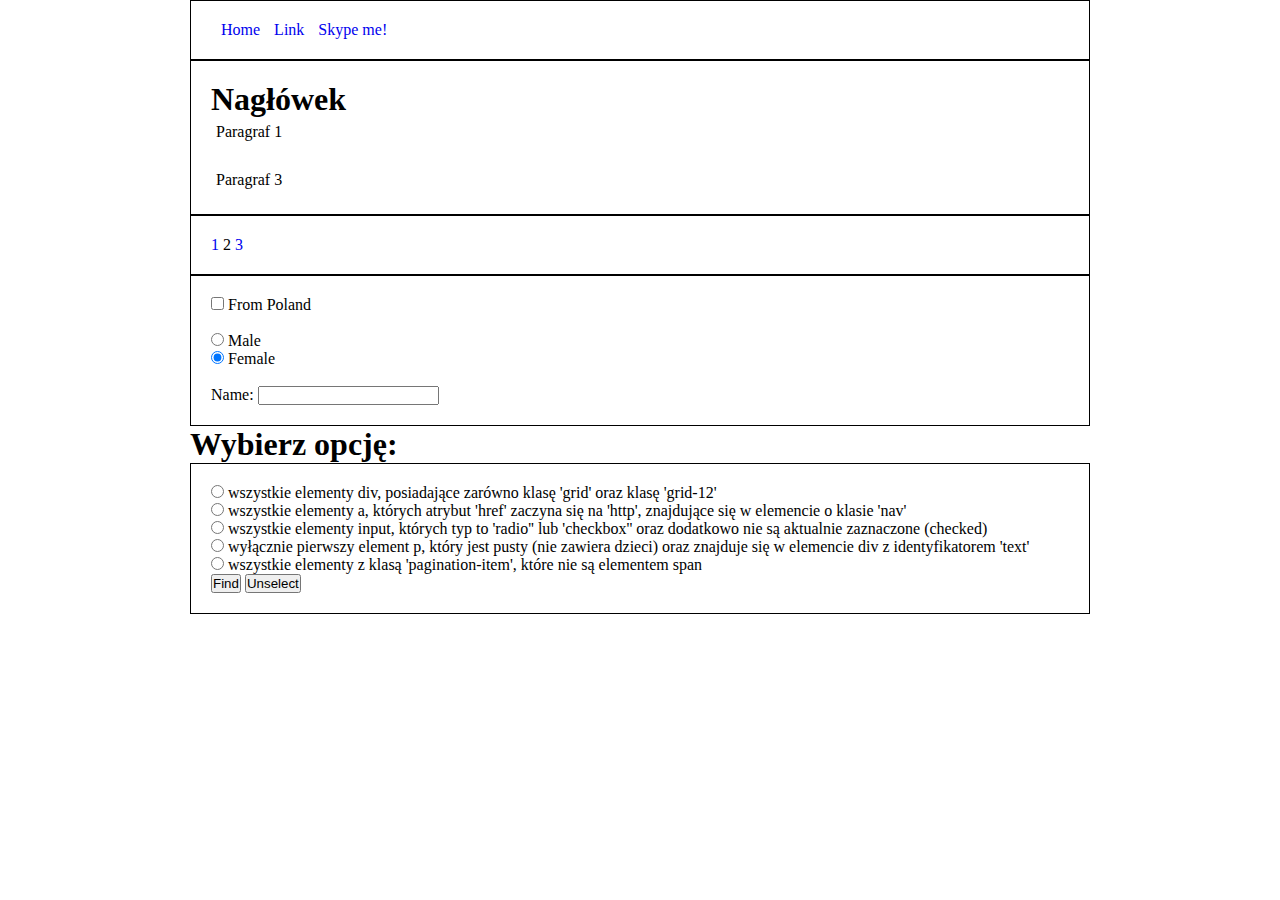
<file: 4_1/index.html>
<!DOCTYPE html>
<html lang="en">

<head>
    <meta charset="UTF-8">
    <meta name="viewport" content="width=device-width, initial-scale=1.0">
    <meta http-equiv="X-UA-Compatible" content="ie=edge">
    <title>Document</title>
    <link rel="stylesheet" href="css/styles.css">
</head>

<body>

    <div class="container">

        <nav class="nav">
            <a href="#">Home</a>
            <a href="http://www.wp.pl" class="this">Link</a>
            <a href="skype:skypename?chat">Skype me!</a>
        </nav>

        <section>
            <div id="text" class="grid grid-12 this">
                <h1>Nagłówek</h1>
                <p>Paragraf 1</p>
                <p class="this"></p>
                <p class="nothis"></p>
                <p>Paragraf 3</p>
            </div>
        </section>

        <section>
            <a href="#" class="pagination-item this1">1</a>
            <span href="#" class="pagination-item">2</span>
            <a href="#" class="pagination-item this2">3</a>

        </section>

        <form action="" class="form-data">
            <input type="checkbox" id="poland">
            <label for="poland">From Poland</label>
            <br><br>

            <input type="radio" name="gender" id="male" value="male">
            <label for="male">Male</label>
            <br>
            <input type="radio" name="gender" id="female" value="female" checked>
            <label for="female">Female</label>
            <br><br>

            <label for="text1">Name:</label>
            <input type="text" id="text1">
        </form>


        <h1>Wybierz opcję:</h1>
        <form action="" class="form-options">
            <input type="radio" name="select" id="op1" value="1">
            <label for="op1">wszystkie elementy div, posiadające zarówno klasę 'grid' oraz klasę 'grid-12'</label>
            <br>

            <input type="radio" name="select" id="op2" value="2">
            <label for="op2">wszystkie elementy a, których atrybut 'href' zaczyna się na 'http', znajdujące się w elemencie o klasie 'nav'</label>
            <br>

            <input type="radio" name="select" id="op3" value="3">
            <label for="op3">wszystkie elementy input, których typ to 'radio'' lub 'checkbox'' oraz dodatkowo nie są aktualnie zaznaczone (checked)</label>
            <br>

            <input type="radio" name="select" id="op4" value="4">
            <label for="op4">wyłącznie pierwszy element p, który jest pusty (nie zawiera dzieci) oraz znajduje się w elemencie div z identyfikatorem 'text'</label>
            <br>

            <input type="radio" name="select" id="op5" value="5">
            <label for="op5">wszystkie elementy z klasą 'pagination-item', które nie są elementem span</label>
            <br>

            <button class="select-button">Find</button>
            <button class="unselect-button">Unselect</button>

        </form>

    </div>


    <script src="js/jquery-3.2.1.js"></script>
    <script src="js/scripts.js"></script>
</body>

</html>
</file>
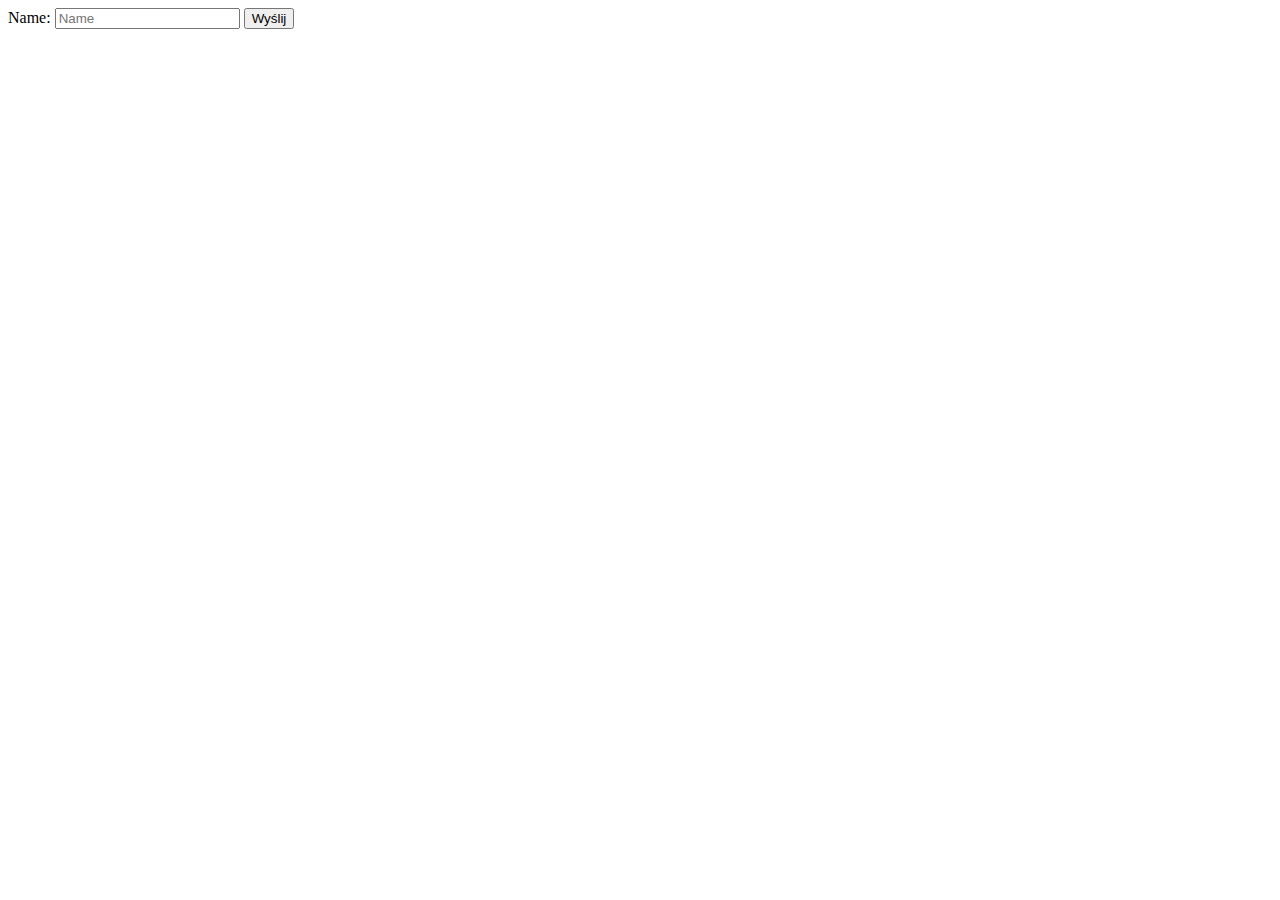
<file: 4_3/index.html>
<!DOCTYPE html>
<html lang="en">

<head>
    <meta charset="UTF-8">
    <meta name="viewport" content="width=device-width, initial-scale=1.0">
    <meta http-equiv="X-UA-Compatible" content="ie=edge">
    <title>Zadanie</title>
    <link rel="stylesheet" href="css/styles.css">
</head>

<body>

    <div class="container">

        <form action="" class="form--add-name">
            <label for="name">Name:</label></label>
            <input type="text" id="name" placeholder="Name">
            <button type="submit">Wyślij</button>
        </form>

    </div>


    <script src="js/jquery-3.2.1.js"></script>
    <script src="js/scripts.js"></script>
</body>

</html>
</file>
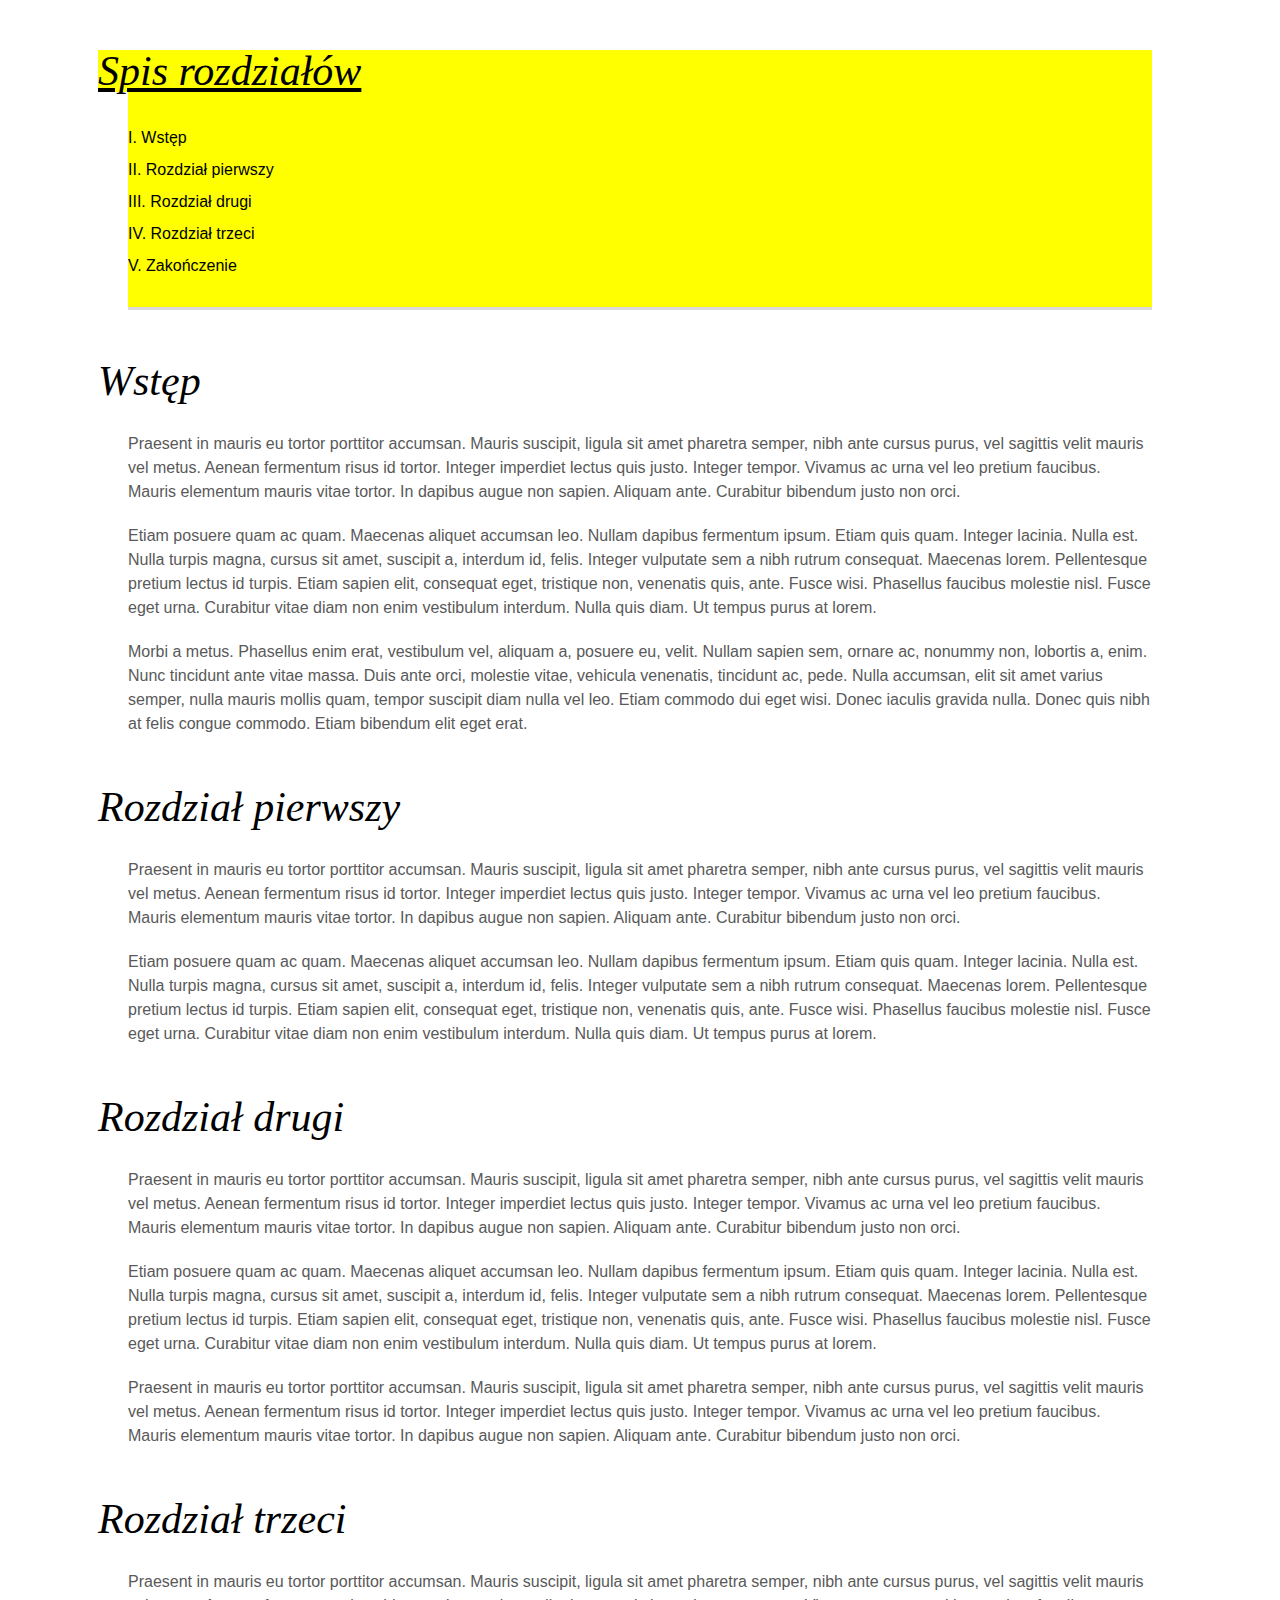
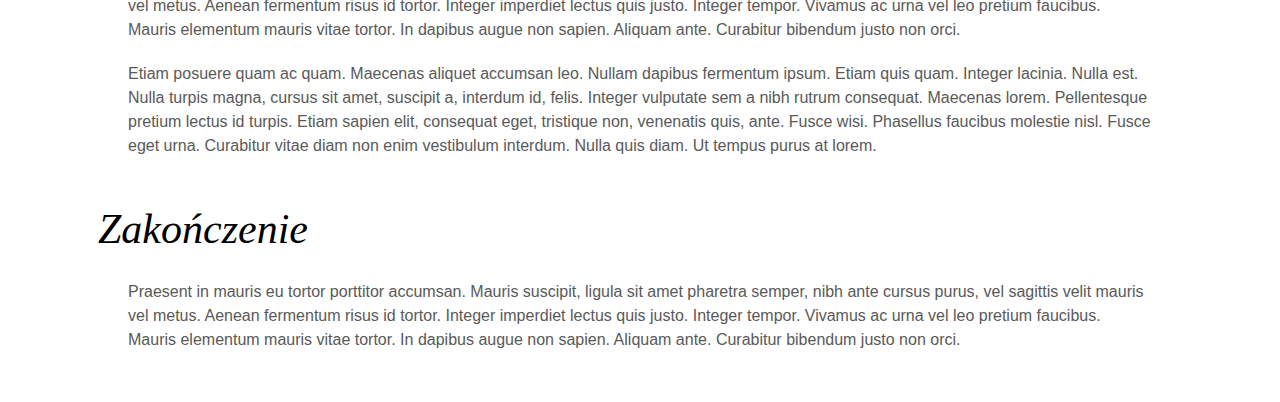
<file: 4_5/index.html>
<!DOCTYPE html>
<html>
<head>
    <meta charset="UTF-8">
    <title>Zadanie 5</title>

    <link rel="stylesheet" href="css/style.css">
</head>
<body>

    <div class="container">

        <!--
            usuń ten element i wygeneruj go dynamicznie
            na podstawie poniższych sekcji i ich nagłówków
        -->
        <!--<div class="toc">

            <h2>Spis treści</h2>

            <ul>
                <li><a href="">1. Wstęp</a></li>
                <li><a href="">2. Rozdział pierwszy</a></li>
                <li><a href="">3. Rozdział drugi</a></li>
                <li><a href="">4. Rozdział trzeci</a></li>
                <li><a href="">5. Zakończenie</a></li>
            </ul>

        </div>-->

        <section class="section">

            <h2>Wstęp</h2>

            <p>Praesent in mauris eu tortor porttitor accumsan. Mauris suscipit, ligula sit amet pharetra semper, nibh ante cursus purus, vel sagittis velit mauris vel metus. Aenean fermentum risus id tortor. Integer imperdiet lectus quis justo. Integer tempor. Vivamus ac urna vel leo pretium faucibus. Mauris elementum mauris vitae tortor. In dapibus augue non sapien. Aliquam ante. Curabitur bibendum justo non orci.</p>

            <p>Etiam posuere quam ac quam. Maecenas aliquet accumsan leo. Nullam dapibus fermentum ipsum. Etiam quis quam. Integer lacinia. Nulla est. Nulla turpis magna, cursus sit amet, suscipit a, interdum id, felis. Integer vulputate sem a nibh rutrum consequat. Maecenas lorem. Pellentesque pretium lectus id turpis. Etiam sapien elit, consequat eget, tristique non, venenatis quis, ante. Fusce wisi. Phasellus faucibus molestie nisl. Fusce eget urna. Curabitur vitae diam non enim vestibulum interdum. Nulla quis diam. Ut tempus purus at lorem.</p>

            <p>Morbi a metus. Phasellus enim erat, vestibulum vel, aliquam a, posuere eu, velit. Nullam sapien sem, ornare ac, nonummy non, lobortis a, enim. Nunc tincidunt ante vitae massa. Duis ante orci, molestie vitae, vehicula venenatis, tincidunt ac, pede. Nulla accumsan, elit sit amet varius semper, nulla mauris mollis quam, tempor suscipit diam nulla vel leo. Etiam commodo dui eget wisi. Donec iaculis gravida nulla. Donec quis nibh at felis congue commodo. Etiam bibendum elit eget erat.</p>

        </section>

        <section class="section">

            <h2>Rozdział pierwszy</h2>

            <p>Praesent in mauris eu tortor porttitor accumsan. Mauris suscipit, ligula sit amet pharetra semper, nibh ante cursus purus, vel sagittis velit mauris vel metus. Aenean fermentum risus id tortor. Integer imperdiet lectus quis justo. Integer tempor. Vivamus ac urna vel leo pretium faucibus. Mauris elementum mauris vitae tortor. In dapibus augue non sapien. Aliquam ante. Curabitur bibendum justo non orci.</p>

            <p>Etiam posuere quam ac quam. Maecenas aliquet accumsan leo. Nullam dapibus fermentum ipsum. Etiam quis quam. Integer lacinia. Nulla est. Nulla turpis magna, cursus sit amet, suscipit a, interdum id, felis. Integer vulputate sem a nibh rutrum consequat. Maecenas lorem. Pellentesque pretium lectus id turpis. Etiam sapien elit, consequat eget, tristique non, venenatis quis, ante. Fusce wisi. Phasellus faucibus molestie nisl. Fusce eget urna. Curabitur vitae diam non enim vestibulum interdum. Nulla quis diam. Ut tempus purus at lorem.</p>

        </section>

        <section class="section">

            <h2>Rozdział drugi</h2>

            <p>Praesent in mauris eu tortor porttitor accumsan. Mauris suscipit, ligula sit amet pharetra semper, nibh ante cursus purus, vel sagittis velit mauris vel metus. Aenean fermentum risus id tortor. Integer imperdiet lectus quis justo. Integer tempor. Vivamus ac urna vel leo pretium faucibus. Mauris elementum mauris vitae tortor. In dapibus augue non sapien. Aliquam ante. Curabitur bibendum justo non orci.</p>

            <p>Etiam posuere quam ac quam. Maecenas aliquet accumsan leo. Nullam dapibus fermentum ipsum. Etiam quis quam. Integer lacinia. Nulla est. Nulla turpis magna, cursus sit amet, suscipit a, interdum id, felis. Integer vulputate sem a nibh rutrum consequat. Maecenas lorem. Pellentesque pretium lectus id turpis. Etiam sapien elit, consequat eget, tristique non, venenatis quis, ante. Fusce wisi. Phasellus faucibus molestie nisl. Fusce eget urna. Curabitur vitae diam non enim vestibulum interdum. Nulla quis diam. Ut tempus purus at lorem.</p>

            <p>Praesent in mauris eu tortor porttitor accumsan. Mauris suscipit, ligula sit amet pharetra semper, nibh ante cursus purus, vel sagittis velit mauris vel metus. Aenean fermentum risus id tortor. Integer imperdiet lectus quis justo. Integer tempor. Vivamus ac urna vel leo pretium faucibus. Mauris elementum mauris vitae tortor. In dapibus augue non sapien. Aliquam ante. Curabitur bibendum justo non orci.</p>

        </section>

        <section class="section">

            <h2>Rozdział trzeci</h2>

            <p>Praesent in mauris eu tortor porttitor accumsan. Mauris suscipit, ligula sit amet pharetra semper, nibh ante cursus purus, vel sagittis velit mauris vel metus. Aenean fermentum risus id tortor. Integer imperdiet lectus quis justo. Integer tempor. Vivamus ac urna vel leo pretium faucibus. Mauris elementum mauris vitae tortor. In dapibus augue non sapien. Aliquam ante. Curabitur bibendum justo non orci.</p>

            <p>Etiam posuere quam ac quam. Maecenas aliquet accumsan leo. Nullam dapibus fermentum ipsum. Etiam quis quam. Integer lacinia. Nulla est. Nulla turpis magna, cursus sit amet, suscipit a, interdum id, felis. Integer vulputate sem a nibh rutrum consequat. Maecenas lorem. Pellentesque pretium lectus id turpis. Etiam sapien elit, consequat eget, tristique non, venenatis quis, ante. Fusce wisi. Phasellus faucibus molestie nisl. Fusce eget urna. Curabitur vitae diam non enim vestibulum interdum. Nulla quis diam. Ut tempus purus at lorem.</p>

        </section>

        <section class="section">

            <h2>Zakończenie</h2>

            <p>Praesent in mauris eu tortor porttitor accumsan. Mauris suscipit, ligula sit amet pharetra semper, nibh ante cursus purus, vel sagittis velit mauris vel metus. Aenean fermentum risus id tortor. Integer imperdiet lectus quis justo. Integer tempor. Vivamus ac urna vel leo pretium faucibus. Mauris elementum mauris vitae tortor. In dapibus augue non sapien. Aliquam ante. Curabitur bibendum justo non orci.</p>

        </section>

    </div>

<!-- Biblioteka jQuery -->
<script src="js/jquery-3.2.1.min.js"></script>

<!-- Utilities -->
<script src="js/utilities.js"></script>

<!-- Plugin do stworzenia -->
<script src="js/jquery.toc.js"></script>

<!-- Użycie pluginu -->
<script>
    $(".section").toc({contentSelector: "h2", tocHeaderText: "Spis rozdziałów", tocHeaderSelector: "h2", tocClass: "mytoc", listStyle: "roman"});
</script>
</body>
</html>
</file>
<file: 4_1/css/styles.css>
* {
    margin: 0;
    padding: 0;
    box-sizing: border-box;
}

.container {
    width: 90%;
    max-width: 900px;
    margin: 0 auto;
}

section,
nav,
form {
    border: 1px solid black;
    padding: 20px;
}

nav a {
    display: inline-block;
    margin-left: 10px;
}

a {
    text-decoration: none;
}

p {
    padding: 5px;
}
</file>
<file: 4_3/css/styles.css>
.invalid{
    border: 1px solid red;
}
</file>
<file: 4_5/css/style.css>
@charset "utf-8";
/*-----------------------------*/
/*            RESET            */
/*-----------------------------*/

@-ms-viewport {
  width: device-width;
}

@viewport {
  width: device-width;
}

html, body, div, span, applet, object, iframe,
h1, h2, h3, h4, h5, h6, p, blockquote, pre,
a, abbr, acronym, address, big, cite, code,
del, dfn, em, img, ins, kbd, q, s, samp,
small, strike, strong, sub, sup, tt, var,
b, u, i, center,
dl, dt, dd, ol, ul, li,
fieldset, form, label, legend,
table, caption, tbody, tfoot, thead, tr, th, td,
article, aside, canvas, details, embed,
figure, figcaption, footer, header, hgroup,
menu, nav, output, ruby, section, summary,
time, mark, audio, video {
  margin: 0;
  padding: 0;
  border: 0;
  outline: none;
  font-size: 100%;
  font: inherit;
  vertical-align: baseline;
}

article, aside, details, figcaption, figure,
footer, header, hgroup, menu, nav, section {
  display: block;
}

html {
  box-sizing: border-box;
}

*, *:before, *:after {
  box-sizing: inherit;
}

body {
  line-height: 1;
}

ol, ul {
  list-style: none;
}

blockquote, q {
  quotes: none;
}

blockquote:before, blockquote:after,
q:before, q:after {
  content: "";
  content: none;
}

table {
  border-collapse: collapse;
  border-spacing: 0;
}

a {
  text-decoration: none;
}

input,
textarea,
button {
  -webkit-appearance: none;
  border-radius: 0;
  outline: none;
}

input[type="radio"] {
  -webkit-appearance: radio;
}

input[type="checkbox"] {
  -webkit-appearance: checkbox;
}

/*-----------------------------*/
/*           STYLES            */
/*-----------------------------*/

body {
    font-family: Helvetica, Arial, sans-serif;
}

.container {
    width: 80%;
    max-width: 1200px;
    margin: 50px auto;
}

.toc, .mytoc {
    padding-bottom: 25px;
    margin-bottom: 50px;
    border-bottom: 3px #dbdbdb solid;
}

.toc li, .mytoc li {
    line-height: 2;
}

.toc a, .mytoc a {
    transition: color 0.2s;

    color: #000;
}

.toc a:hover {
    color: #56bbd5;
}

.section {
    margin-bottom: 50px;
}

.section:last-child {
    margin-bottom: 0;
}

.toc h2,
.mytoc h2,
.section h2 {
    margin-bottom: 30px;
    margin-left: -30px;

    font-family: Georgia, serif;
    font-size: 42px;
    font-style: italic;
}

.section p {
    margin-bottom: 20px;
    line-height: 1.5;
    color: #595959;
}



.mytoc, .mytoc h2{
  background-color: yellow;
}

.mytoc h2 {
    text-decoration: underline;
}

.mytoc a:hover{
  color: lightgreen;
}

.backToToc{
  background-color: white;
  position: fixed;
  right: 0;
  bottom: 0;
}
</file>
